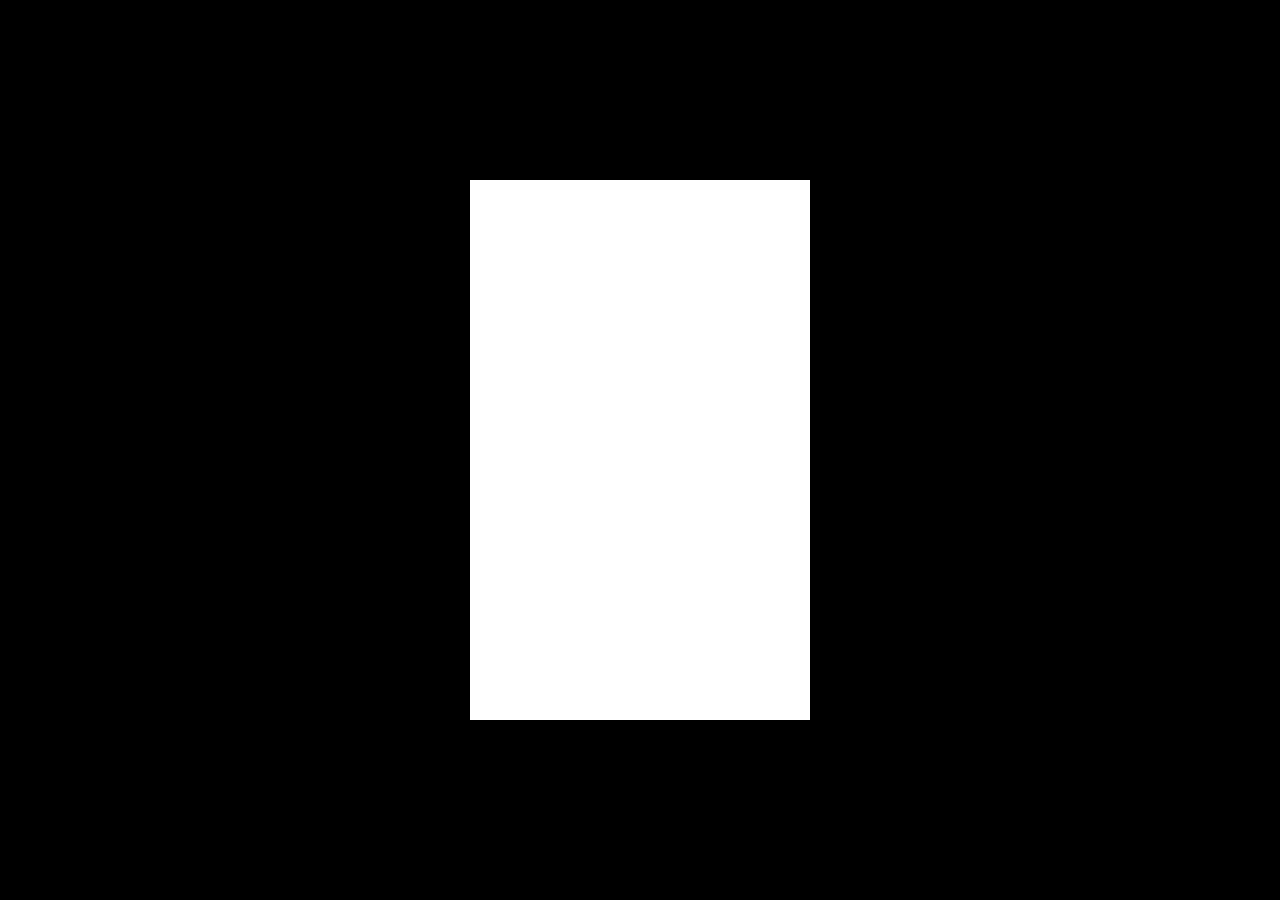
<file: test/test-H5ComponentBar.html>
<!DOCTYPE html>
<html lang="en">
<head>
	<meta charset="UTF-8">
	<meta name="viewport" content="width=device-width, user-scalable=no, initial-scale=1.0, maximum-scale=1.0, minimum-scale=1.0">
	<title>Document</title>
	<style>
	body {
		margin: 0;
		padding: 0;
		background-color: #000;
		font-size: 12px;
	}
	.iphone {
		width: 340px;
		height: 540px;
		background-color: #fff;
		position: absolute;
		left: 50%;
		top: 50%;
		margin-top: -270px;
		margin-left: -170px;
	}
	</style>

	<script src="../js/lib/jquery.js"></script>
	<link rel="stylesheet" href="../css/H5ComponentBase.css">
	<script src="../js/H5ComponentBase.js"></script>

	<link rel="stylesheet" href="../css/H5ComponentBar.css">
	<script src="../js/H5ComponentBar.js"></script>

</head>
<body>
	<!-- 用于开发测试H5ComponentBar对象 -->
	<div class="iphone"></div>

	<script>
	var cfg = {
		type : 'bar',
		width : 530,
		height : 600,
		data : [
			['JavaScript', .8, '#ff7676'],
			['HTML/CSS', .9],
			['CSS3', .7],
			['HTML5', .6],
			['jQuery', .5],
			['BootStrap', .4],
			['AngularJS', .2]
		],
		css : {
			top : 50,
			opacity : 0
		},
		center : true,
		animateIn : {
			opacity : 1,
			top : 200
		},
		animateOut : {
			opacity : 0,
			top : 50
		}
	};
	var name = 'myBar';

	var cpt = new H5ComponentBar(name,cfg);

	$('.iphone').append(cpt);

	var see = true;
	$(document).on('click',function(){
		see = !see;
		$('.h5_component').trigger(see ? 'onleave' : 'onload');
	})
	</script>
</body>
</html>
</file>
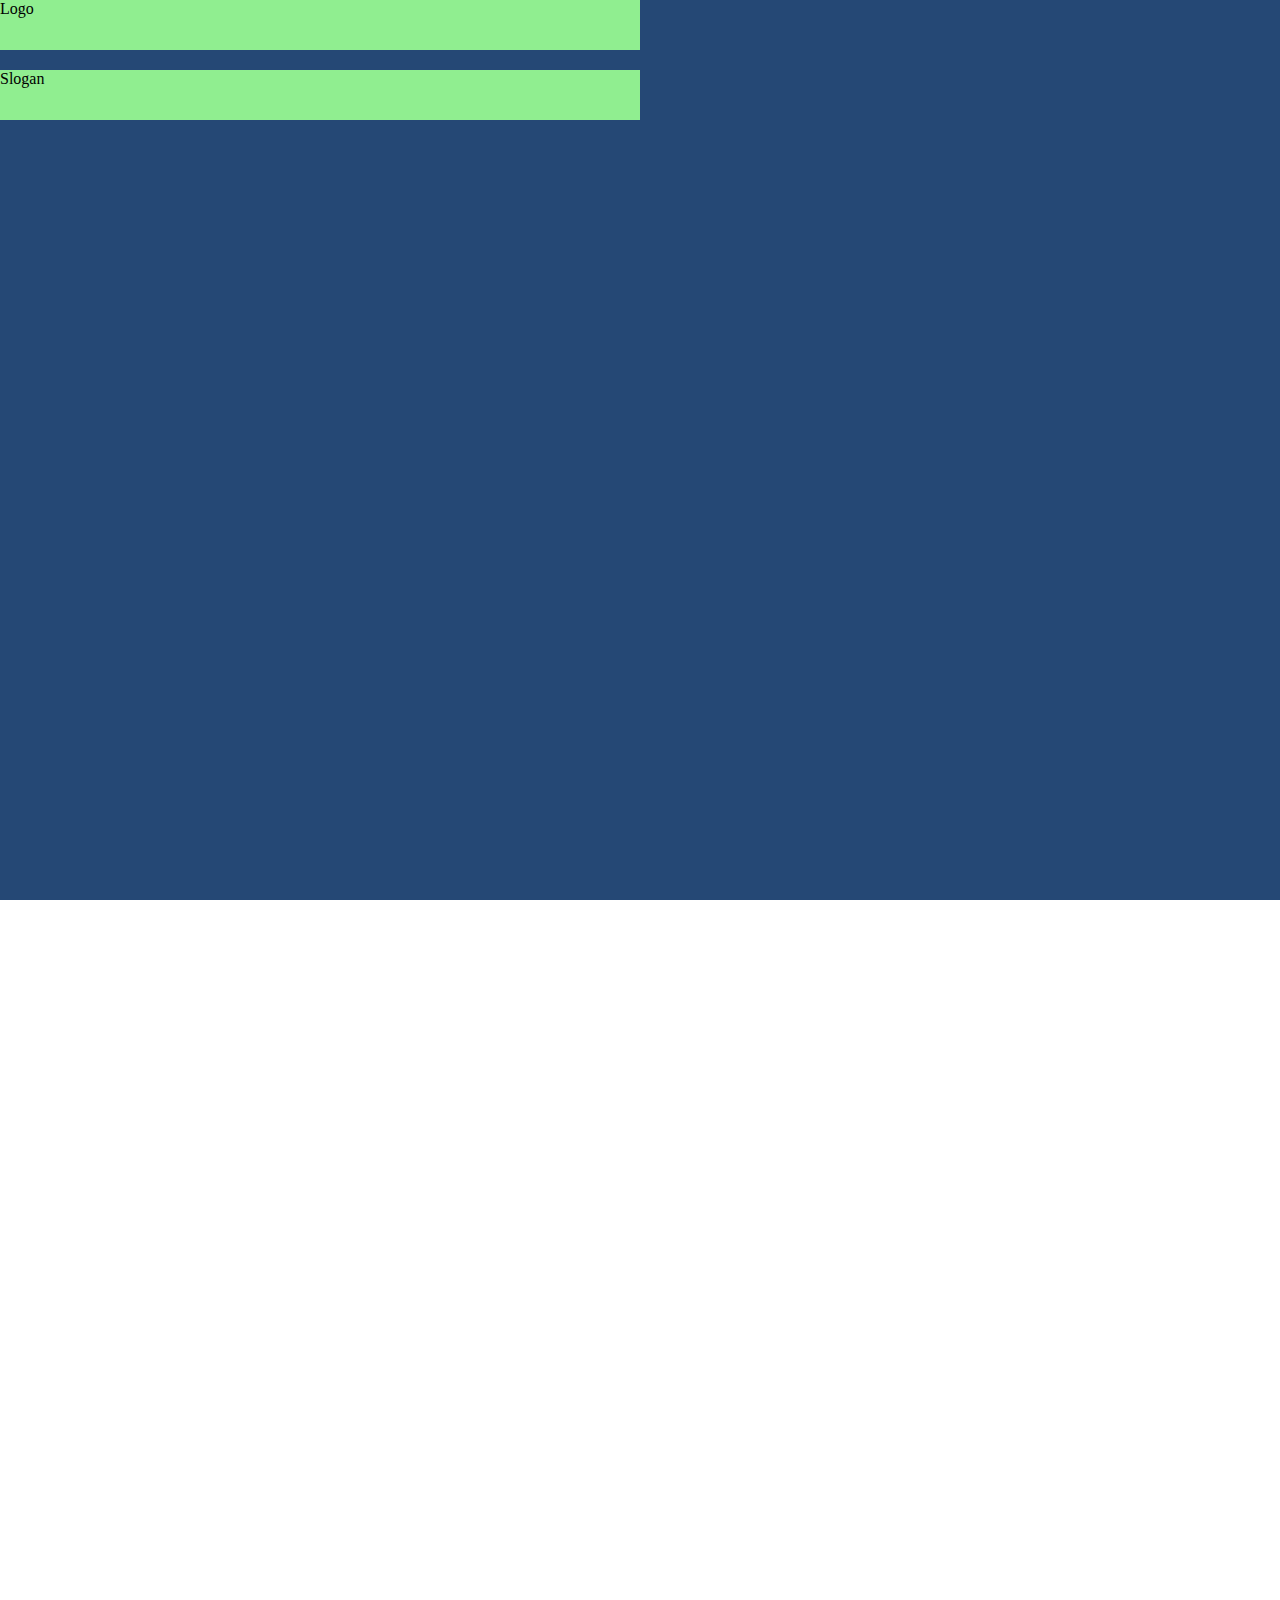
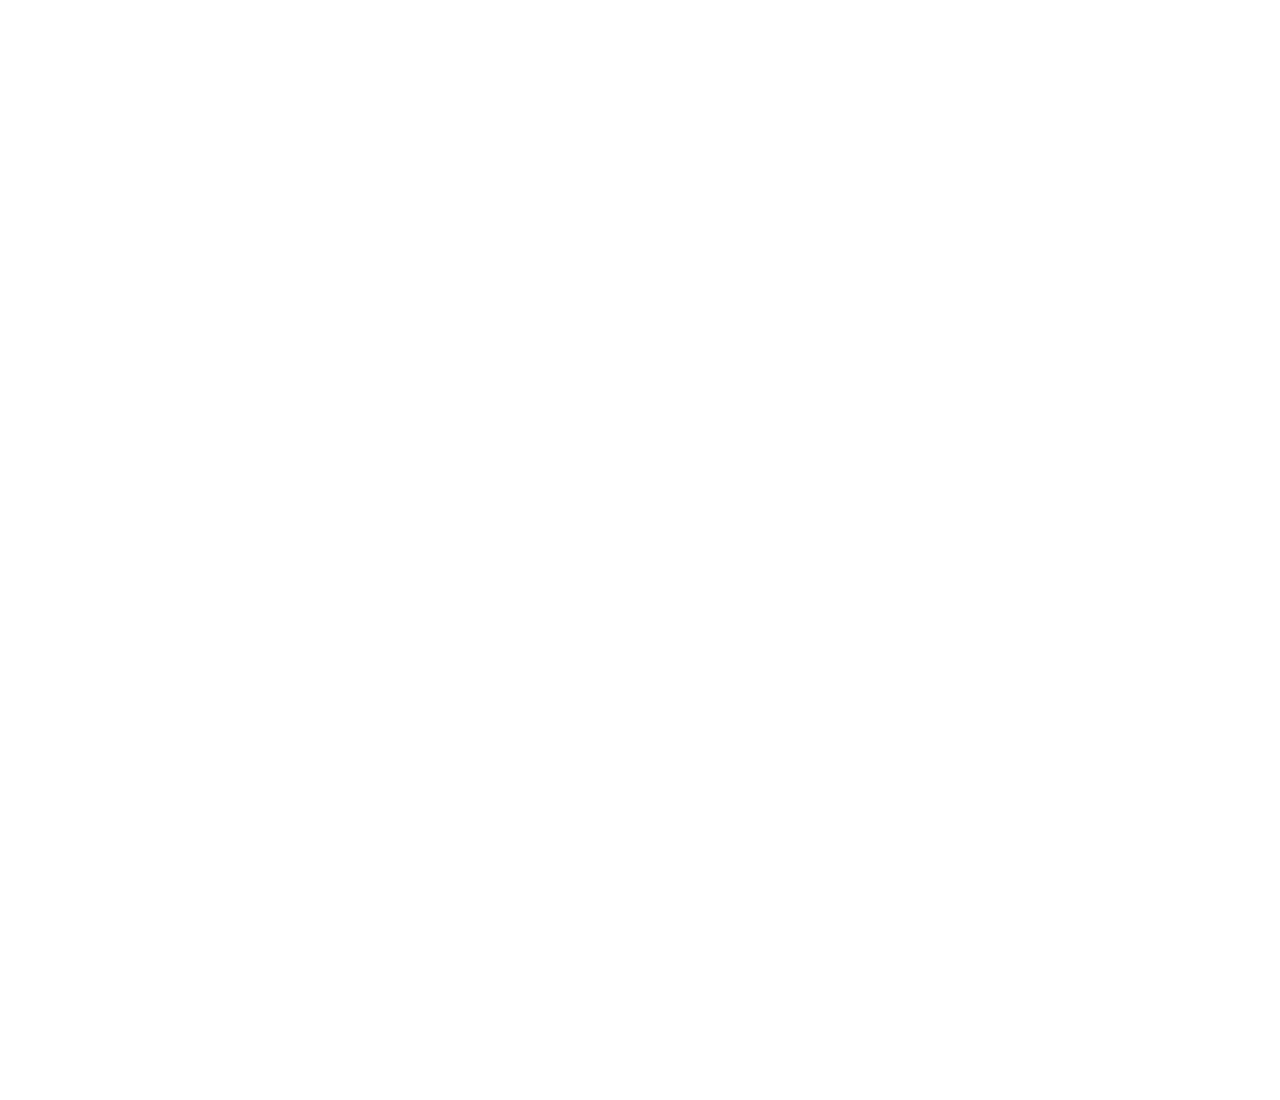
<file: test/test-valid.html>
<!DOCTYPE html>
<html lang="en">
	<head>
		<meta charset="UTF-8">
		<meta name="viewport" content="width=device-width, user-scalable=no, initial-scale=1.0, maximum-scale=1.0, minimum-scale=1.0">
		<title>Document</title>
		<style>
		body {
			margin: 0;
			padding: 0;
		}
		.component {
			width: 50%;
			height: 50px;
			margin-bottom: 20px;
			background-color: lightgreen;
			display: none;
		}
		</style>
	</head>
	<body>
		<div id="h5">
			<div class="page section" id="page-1">
				<div class="component logo">Logo</div>
				<div class="component slogan">Slogan</div>
			</div>
			<div class="page section" id="page-2">
				<div class="component desc">desc</div>
			</div>
			<div class="page section" id="page-3">
				<div class="conponent bar">bar</div>
			</div>
		</div>

		<script src="../js/lib/jquery.js"></script>
		<script src="../js/lib/jquery.fullPage.js"></script>
		<script>

		$(function(){
			$('#h5').fullpage({
				'sectionsColor' : ['#254875','#00FF00','#695684'],
				onLeave : function(index,nextIndex,direction){
					$('#h5 .page').eq(index-1).trigger('onleave');
				},
				afterLoad : function(anchorLink,index){
					$('#h5 .page').eq(index-1).trigger('onload');
				},
				// 页面初始化完成后的回调函数
				afterRender : function(){
					$('#h5 .page').eq(0).find('.component').fadeIn();
				},
			});

			$('.page').on('onleave',function(){
				console.log($(this).attr('id')+' ==>> onleave');
				$(this).find('.component').trigger('onleave');
			});
			$('.page').on('onload',function(){
				console.log($(this).attr('id')+' ==>> onload');
				$(this).find('.component').trigger('onload');
			});

			$('.component').on('onload',function(){
				$(this).fadeIn();
				return false;  // 阻止事件继续向上传播
			});
			$('.component').on('onleave',function(){
				$(this).fadeOut();
				return false;
			});

		})

		</script>
	</body>
</html>
</file>
<file: css/H5ComponentBase.css>
/* 基本图文组件对象 */

.h5_component {
	background-size: 100%;
	background-repeat: no-repeat;
	position: absolute;
}

.h5_component_base {
	transition: all .5s;
}

.h5_component_base_load {
	opacity: 1 !important;
}

.h5_component_base_leave {
	opacity: 0 !important;
}
</file>
<file: css/H5ComponentBar.css>
/* 柱状图组件对象 */

.h5_component_bar {
	transition: all .5s;
	/*opacity: 0;*/
}

.h5_component_bar .line {
	height: 15px;
	font-size: 12px;
	line-height: 15px;
	margin-bottom: 15px;
}
.h5_component_bar .name {
	width: 60px;
	float: left;
	color: #000;
	text-align: center;
	opacity: 0;
}
.h5_component_bar.h5_component_bar_load .name {
	opacity: 1;
	transition: all .3s .5s;
}
.h5_component_bar.h5_component_bar_leave .name {
	opacity: 0;
	transition: all .3s;
}
.h5_component_bar .rate {
	/*background-color: #ccc;*/
	height: 15px;
	margin-left: 5px;
	float: left;
	position: relative;
}

.h5_component_bar .rate .bg {
	width: 0;
	height: 100%;
	position: absolute;
	top: 0;
	left: 0;
	border-radius: 2px;
}
.h5_component_bar.h5_component_bar_load .rate .bg {
	transition: all 1s .7s;
	width: 100%;
}
.h5_component_bar.h5_component_bar_leave .rate .bg {
	width: 0;
	transition: all 1s .2s;
}
.h5_component_bar .per {
	width: 20px;
	margin-left: 5px;
	float: left;
	opacity: 0;
}
.h5_component_bar.h5_component_bar_load .per {
	transition: all .2s 1.8s;
	opacity: 1;
}
.h5_component_bar.h5_component_bar_leave .per {
	transition: all .2s;
	opacity: 0;
}
</file>
